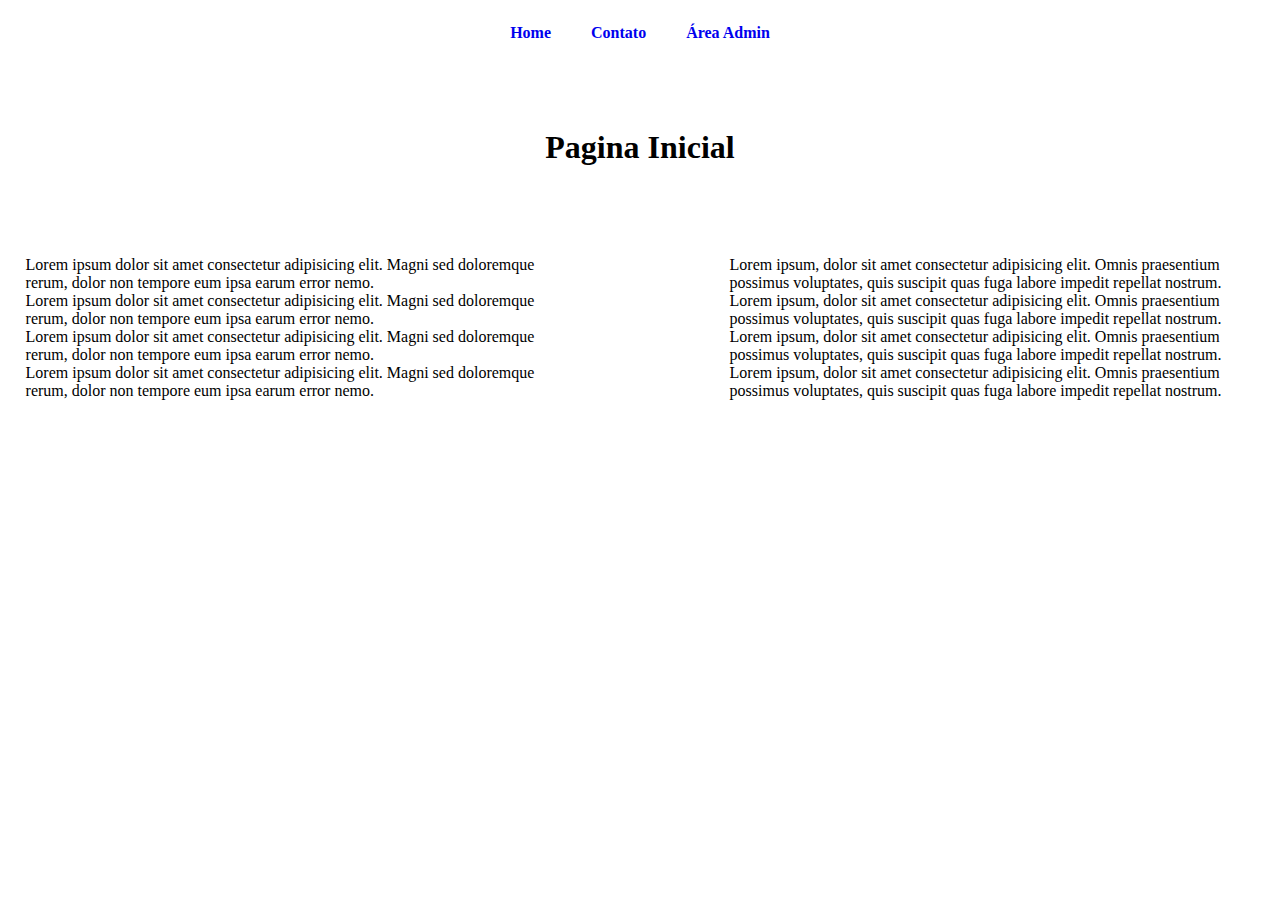
<file: Projeto/index.html>
<!DOCTYPE html>
<html lang="en">
<head>
    <meta charset="UTF-8">
    <meta name="viewport" content="width=device-width, initial-scale=1.0">
    <link rel="stylesheet" href="style.css">
    <title>Home</title>
</head>
<header>
    <nav>

          <ul>
            <li><a href="index.html">Home</a></li>
            <li><a href="contato.html">Contato</a></li>
            <li><a href="login.html">Área Admin</a></li>
          </ul>
    </nav>
</header>
<body>
    <div class="intro">
        <h1>Pagina Inicial</h1>
    </div>

    <div class="textos">
        <div class="texto1">
            <p>Lorem ipsum dolor sit amet consectetur adipisicing elit. Magni sed doloremque rerum, dolor non tempore eum ipsa earum error nemo.</p>
            <p>Lorem ipsum dolor sit amet consectetur adipisicing elit. Magni sed doloremque rerum, dolor non tempore eum ipsa earum error nemo.</p>
            <p>Lorem ipsum dolor sit amet consectetur adipisicing elit. Magni sed doloremque rerum, dolor non tempore eum ipsa earum error nemo.</p>
            <p>Lorem ipsum dolor sit amet consectetur adipisicing elit. Magni sed doloremque rerum, dolor non tempore eum ipsa earum error nemo.</p>
        </div>
        <div class="texto2">
            <p>Lorem ipsum, dolor sit amet consectetur adipisicing elit. Omnis praesentium possimus voluptates, quis suscipit quas fuga labore impedit repellat nostrum.</p>
            <p>Lorem ipsum, dolor sit amet consectetur adipisicing elit. Omnis praesentium possimus voluptates, quis suscipit quas fuga labore impedit repellat nostrum.</p>
            <p>Lorem ipsum, dolor sit amet consectetur adipisicing elit. Omnis praesentium possimus voluptates, quis suscipit quas fuga labore impedit repellat nostrum.</p>
            <p>Lorem ipsum, dolor sit amet consectetur adipisicing elit. Omnis praesentium possimus voluptates, quis suscipit quas fuga labore impedit repellat nostrum.</p>
        </div>
    </div>
</body>
</html>
</file>
<file: Projeto/style.css>
* {
    margin: 0;
    padding: 0;
    box-sizing: border-box;

}

nav {
    overflow: hidden;
    display: flex;
    align-items: center;
    justify-content: space-around;
    height: 65px;
    background: var(--azul-escuro);
    width: 100vw;
   top: 0;
   left: 0;
}


nav ul {
    display: flex;
    align-items: center;
    justify-content: center;
    gap: 2.5rem;
    list-style: none;

}

nav ul li a {
    text-decoration: none;
    font-weight: 700;
    font-size: 16px;
    white-space: nowrap;
    list-style: none;

}


nav ul li a:hover {
    color: var(--cor3);
    transition: 0.5s;
}

.intro{
    text-align: center;
    padding: 5%;
}

.textos{
    justify-content: space-between;
    width: 100vw;
    display: flex;
}

.texto1, .texto2{
    width: 45%;
    padding: 2%;
}
</file>
